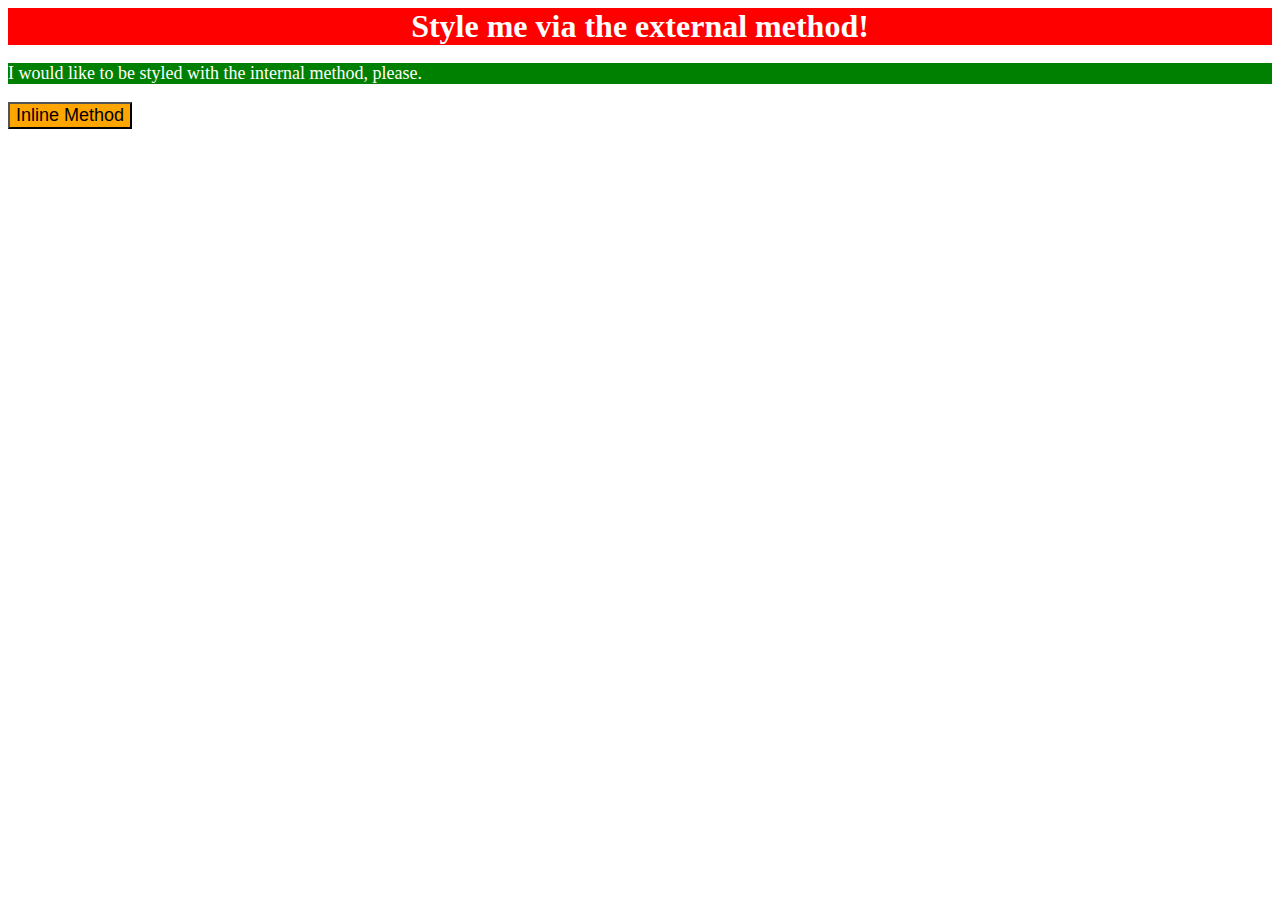
<file: foundations/intro-to-css/01-css-methods/index.html>
<!DOCTYPE html>
<html lang="en">
  <head>
    <link rel="stylesheet" href="styles.css">
    <style> 
      p {
        color: white;
        background-color: green;
        font-size: 18px;
      }
    </style>
    <meta charset="UTF-8">
    <meta http-equiv="X-UA-Compatible" content="IE=edge">
    <meta name="viewport" content="width=device-width, initial-scale=1.0">
    <title>Methods for Adding CSS</title>
  </head>
  <body>
    <div style="color: white; background-color: red; font-size: 32px; text-align: center; font-weight: bold;">Style me via the external method!</div>
    <p>I would like to be styled with the internal method, please.</p>
    <button>Inline Method</button>
  </body>
</html>
</file>
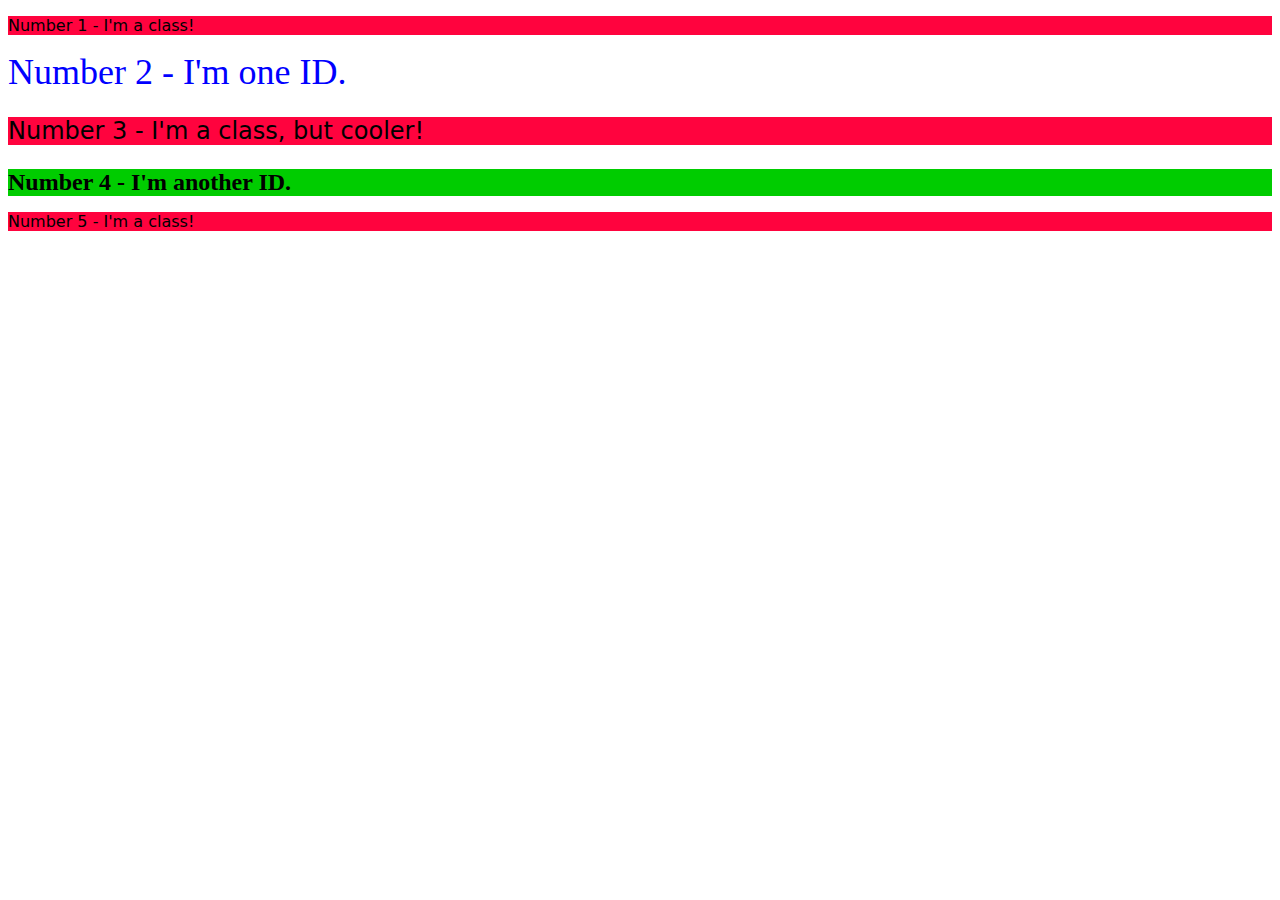
<file: foundations/intro-to-css/02-class-id-selectors/index.html>
<!DOCTYPE html>
<html lang="en">
  <head>
    <meta charset="UTF-8">
    <meta http-equiv="X-UA-Compatible" content="IE=edge">
    <meta name="viewport" content="width=device-width, initial-scale=1.0">
    <title>Class and ID Selectors</title>
    <link rel="stylesheet" href="style.css">
  </head>
  <body>
    <p class= "odd">Number 1 - I'm a class!</p>
    <div id= "dos">Number 2 - I'm one ID.</div>
    <p class= "odd" id="cool">Number 3 - I'm a class, but cooler!</p>
    <div id= "quatro">Number 4 - I'm another ID.</div>
    <p class= "odd">Number 5 - I'm a class!</p>
  </body>
</html>
</file>
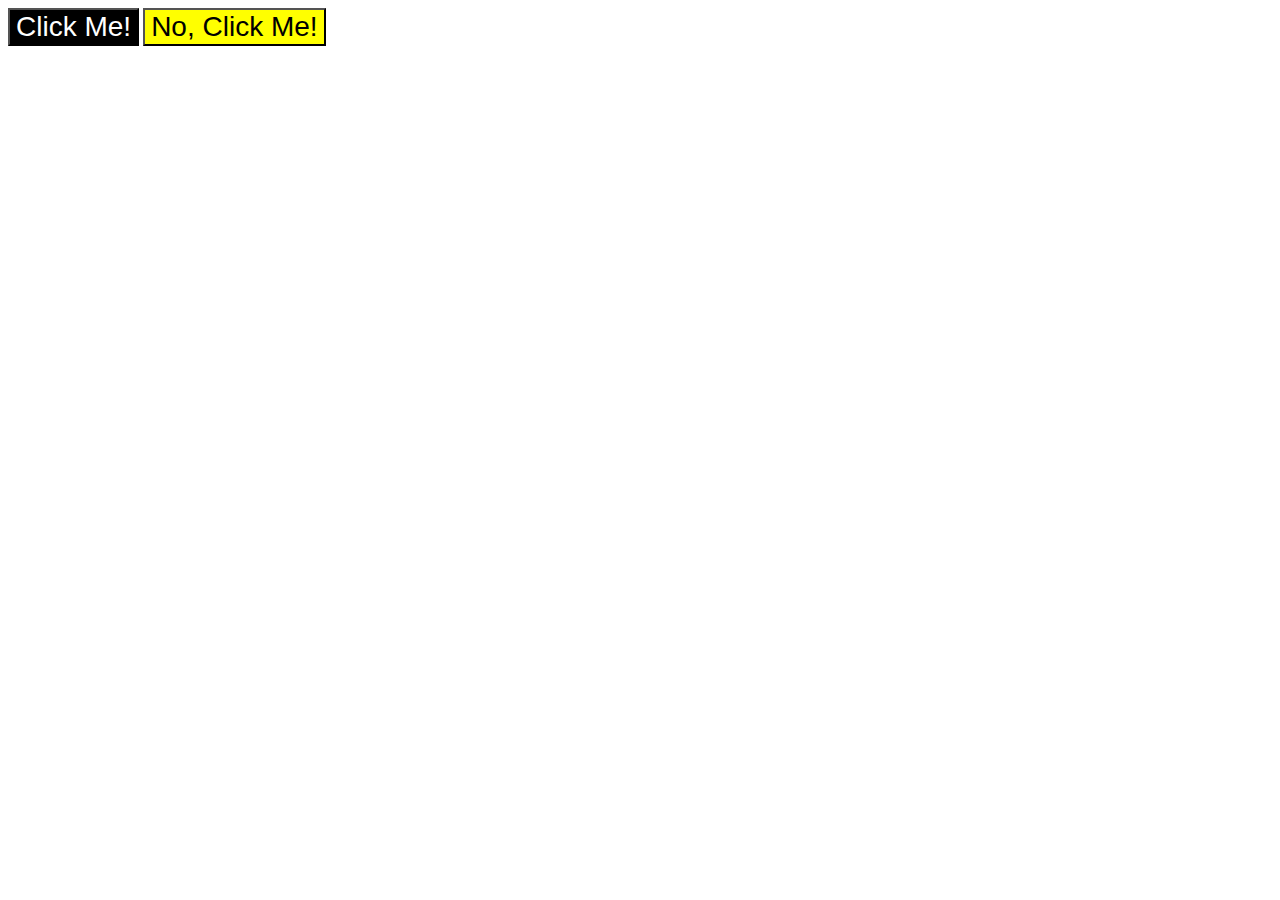
<file: foundations/intro-to-css/03-grouping-selectors/index.html>
<!DOCTYPE html>
<html lang="en">
  <head>
    <meta charset="UTF-8">
    <meta http-equiv="X-UA-Compatible" content="IE=edge">
    <meta name="viewport" content="width=device-width, initial-scale=1.0">
    <title>Grouping Selectors</title>
    <link rel="stylesheet" href="style.css">
  </head>
  <body>
    <button class="real">Click Me!</button>
    <button class="fake">No, Click Me!</button>
  </body>
</html>
</file>
<file: foundations/intro-to-css/01-css-methods/styles.css>
button {
    background-color: orange;
    font-size: 18px;
}
</file>
<file: foundations/intro-to-css/02-class-id-selectors/style.css>
.odd {
    background-color: #ff033e;
    font-family: Verdana, "DejaVu Sans", sans-serif;
}

.odd#cool {
    font-size: 24px;
}

#dos {
    color: #0000ff;
    font-size: 36px;
}

#quatro {
    background-color: #00cc00;
    font-size: 24px;
    font-weight: bold;
}
</file>
<file: foundations/intro-to-css/03-grouping-selectors/style.css>
.real,
.fake {
    font-size: 28px;
    font-family: Helvetica, "Times New Roman", sans-serif;
}

.real {
    background-color: rgb(0,0,0);
    color: rgb(255,255,255);
}

.fake {
    background-color: #FFFF00;
}
</file>
